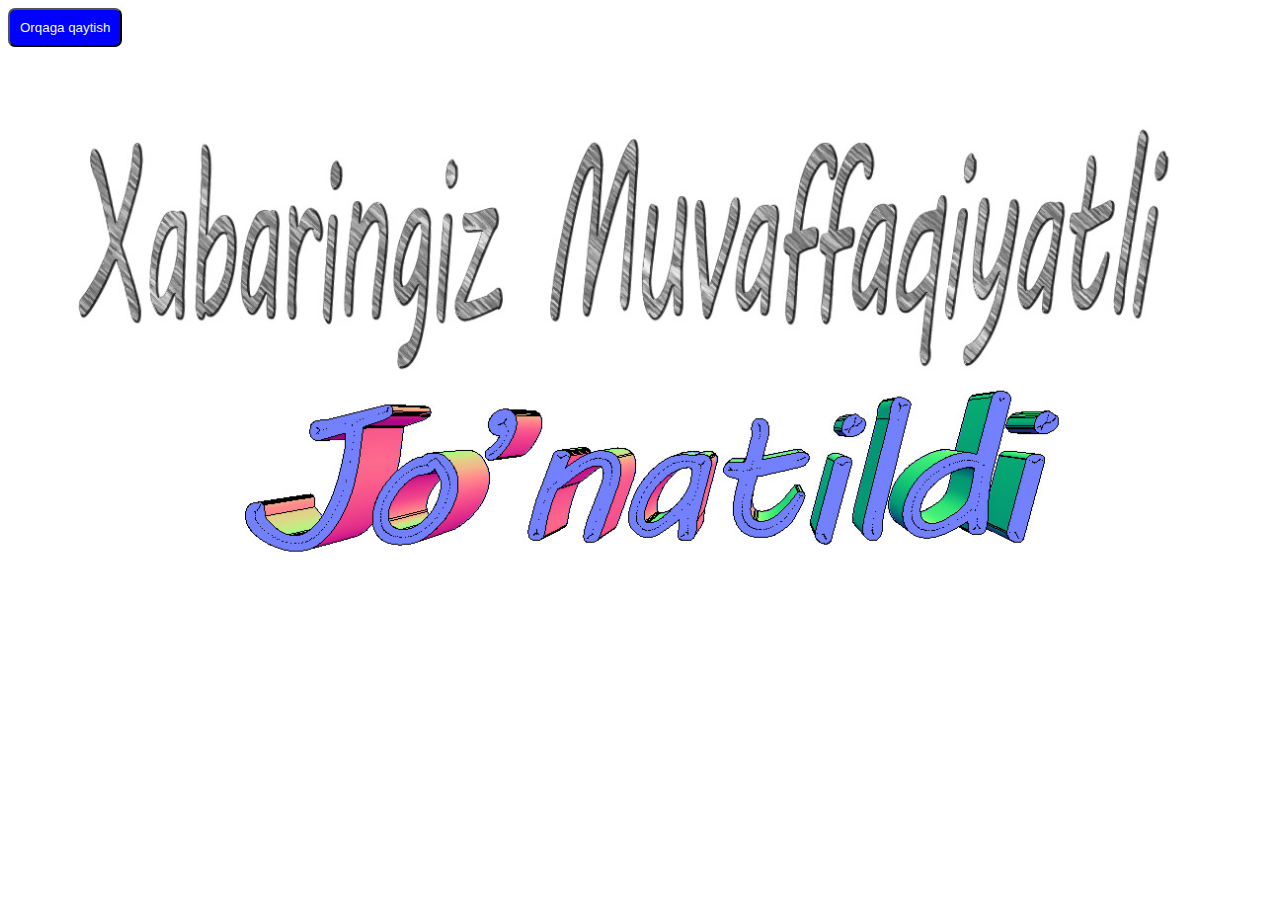
<file: sent.html>
<!DOCTYPE html>
<html lang="en">
  <head>
    <meta charset="UTF-8" />
    <meta http-equiv="X-UA-Compatible" content="IE=edge" />
    <meta name="viewport" content="width=device-width, initial-scale=1.0" />
    <title>jo'natildi</title>
    <style>
      .button {
        background-color: blue;
        color: aliceblue;
        padding: 10px 10px 10px 10px;
        border-radius: 7px;
      }
      .image-container {
        max-width: 100%;
        height: auto;
        display: flex;
        justify-content: center;
      }

      img {
        width: 100%;
        height: auto;
        max-width: 100%;
        max-height: 100%;
      }
    </style>
  </head>
  <body>
      <a href="index.html"><button class="button">Orqaga qaytish</button></a>
    <div class="image-container">
      <img src="./assets/img/forslepage.jpg" alt="Responsive Image" />
    </div>
  </body>
</html>
</file>
